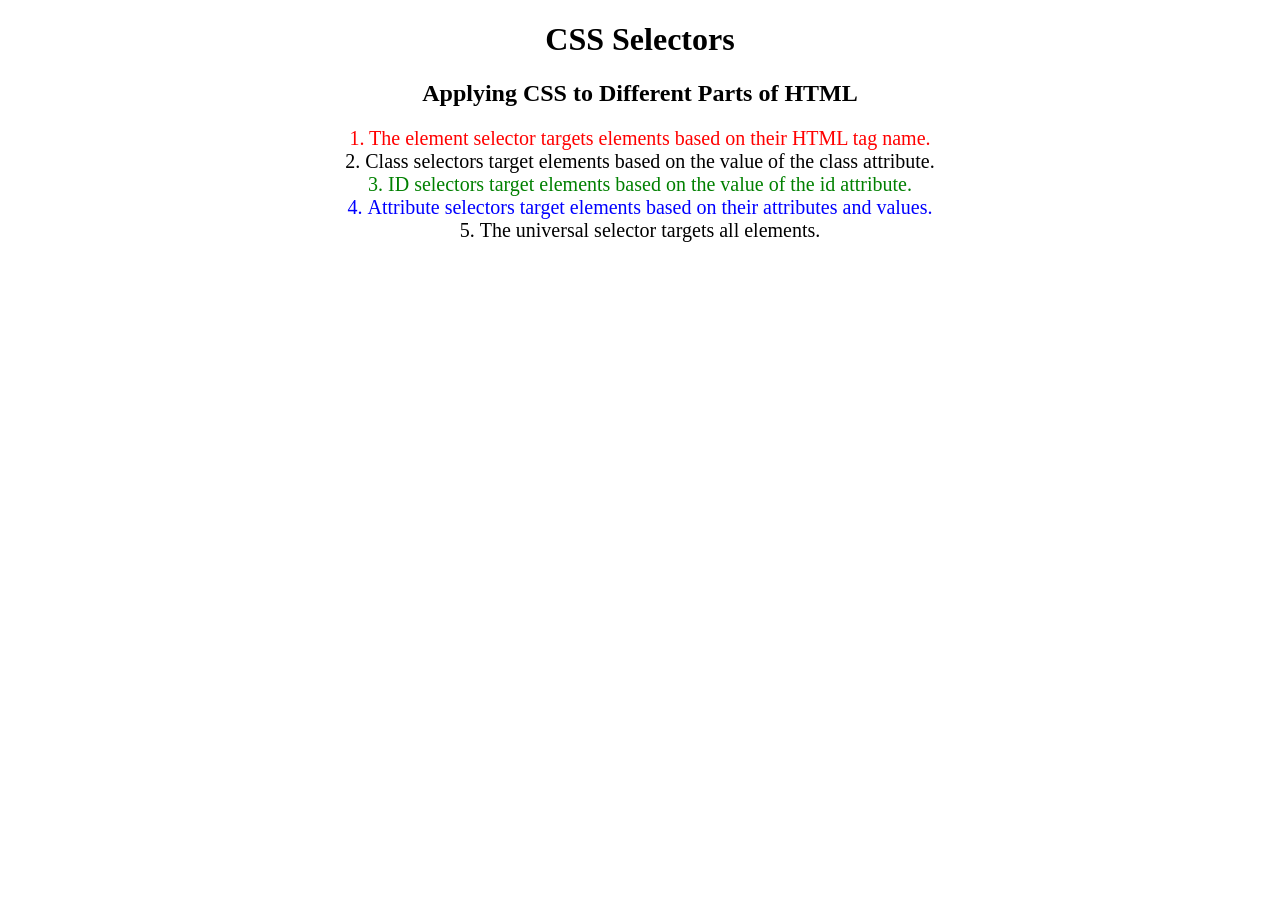
<file: Day42&43/5.3 CSS Selectors/index.html>
<!DOCTYPE html>
<html lang="en">

<head>
  <meta charset="UTF-8">
  <title>CSS Selectors</title>
  <link rel="stylesheet" href="./style.css" />
</head>

<body>
  <h1>CSS Selectors</h1>
  <h2>Applying CSS to Different Parts of HTML</h2>
  <!-- TODO 1: Set the CSS for all paragraph tags to "color: red" -->
  <p class="note">1. The element selector targets elements based on their HTML tag name.</p>

  <ol>
    <!-- TODO 2: Set the CSS for all elements with a class of "note" to "font-size: 20px" -->
    <li class="note" value="2">Class selectors target elements based on the value of the class attribute.</li>

    <!-- TODO 3: Set the CSS for the element with an id of "id-selector-demo" to "color: green" -->
    <li class="note" id="id-selector-demo" value="3">ID selectors target elements based on the value of the id
      attribute.</li>

    <!-- TODO 4: Set the CSS for the li elements that have the "value" attribute set to "4" to have "color: blue" -->
    <li class="note" value="4">Attribute selectors target elements based on their attributes and values.</li>

    <!-- TODO 5: Set all elements to have "text-align: center" -->
    <li class="note" value="5">The universal selector targets all elements.</li>
  </ol>
</body>

</html>
</file>
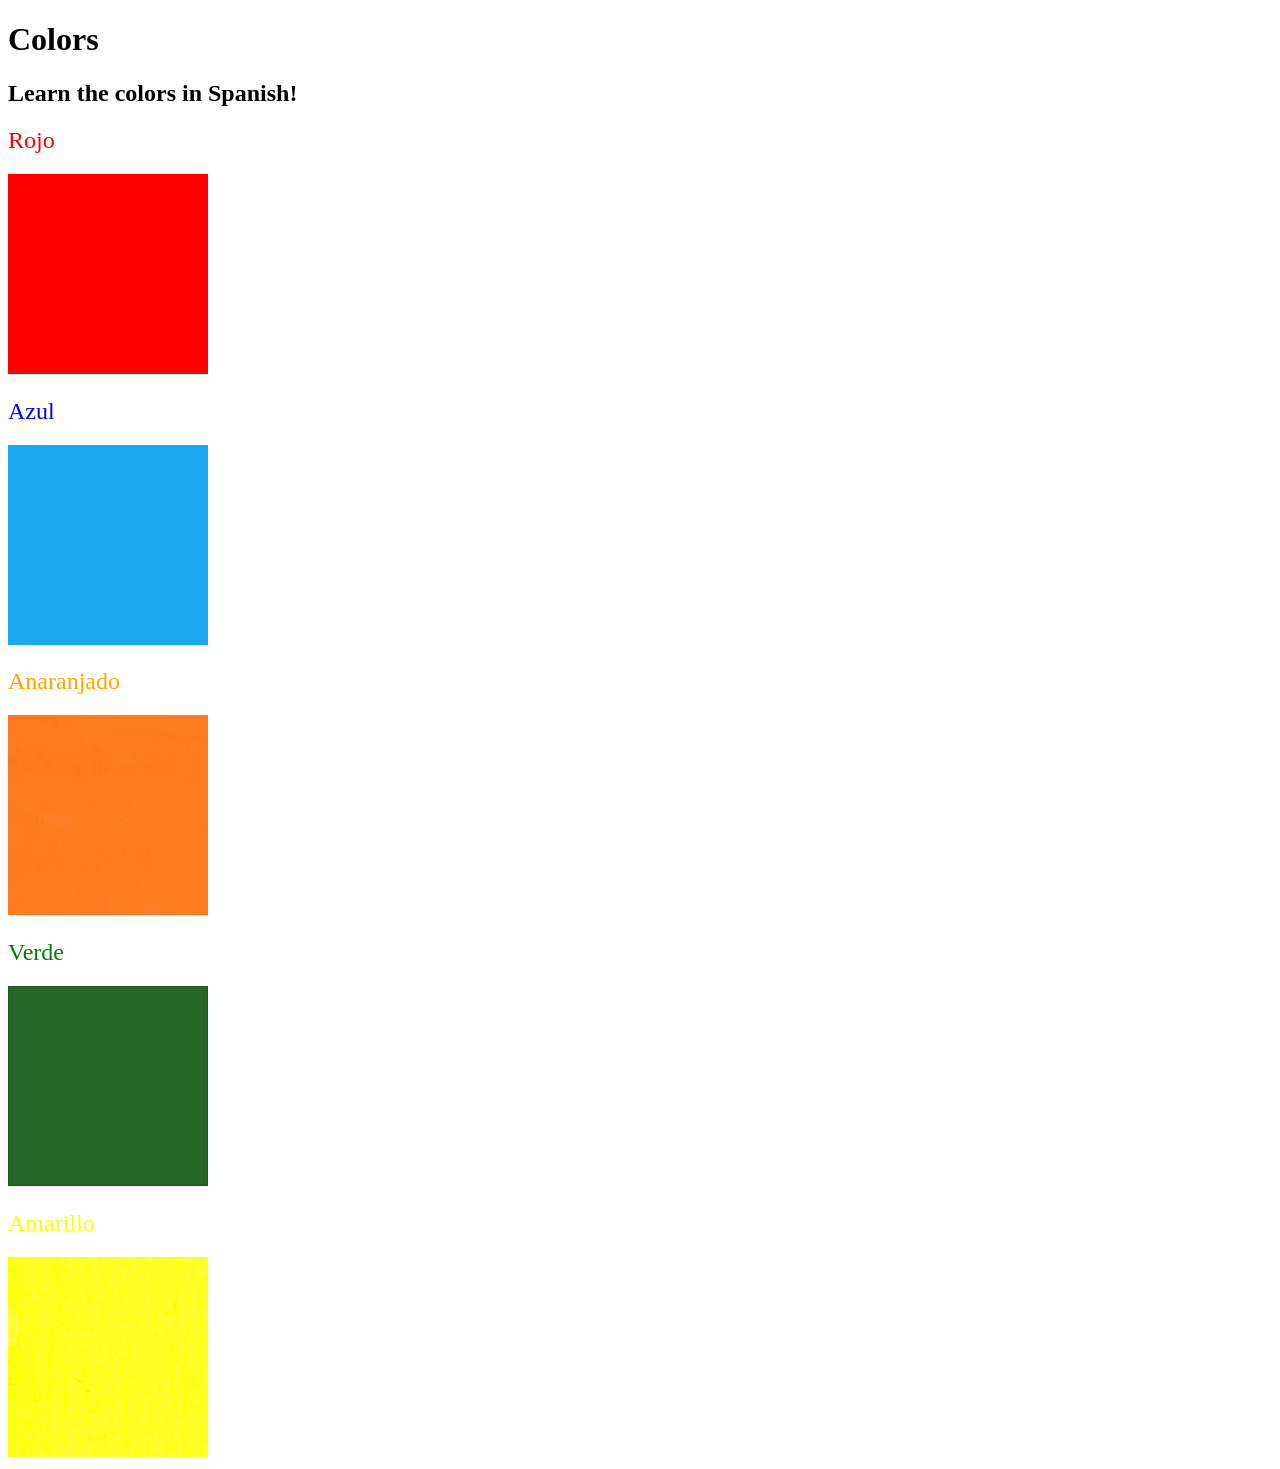
<file: Day42&43/5.4 Color Vocab Project/index.html>
<!DOCTYPE html>
<html lang="en">

<head>
  <meta charset="UTF-8">
  <title>Spanish Vocabulary</title>
  <link rel="stylesheet" href="style.css" />
</head>

<body>
  <h1>Colors</h1>
  <h2>Learn the colors in Spanish!</h2>
  <h2 class="color-title" id="red">Rojo</h2>
  <img class="color" src="./assets/images/red.png" alt="red" />

  <h2 class="color-title" id="blue">Azul</h2>
  <img src="./assets/images/blue.png" alt="blue" />

  <h2 class="color-title" id="orange">Anaranjado</h2>
  <img src="./assets/images/orange.png" alt="orange" />

  <h2 class="color-title" id="green">Verde</h2>
  <img src="./assets/images/green.png" alt="green" />

  <h2 class="color-title" id="yellow">Amarillo</h2>
  <img src="./assets/images/yellow.png" alt="yellow" />
</body>

</html>

<!-- 
TODOs
IMPORTANT: You should not need to make ANY CHANGES to index.html
All code should be written in your CSS file.

1. Create a CSS file and incorporate it as an external stylesheet.
2. Use CSS to style each of the color titles to meaning. 
Hint: Use the id to help if you don't know the words in spanish.
3. Use CSS to change all the color titles to have "font-weight: normal;"
4. Use CSS (not HTML) to make all the images 200px heigh and 200px wide. 
Hint: 
https://developer.mozilla.org/en-US/docs/Web/CSS/height
https://developer.mozilla.org/en-US/docs/Web/CSS/width
-->
</file>
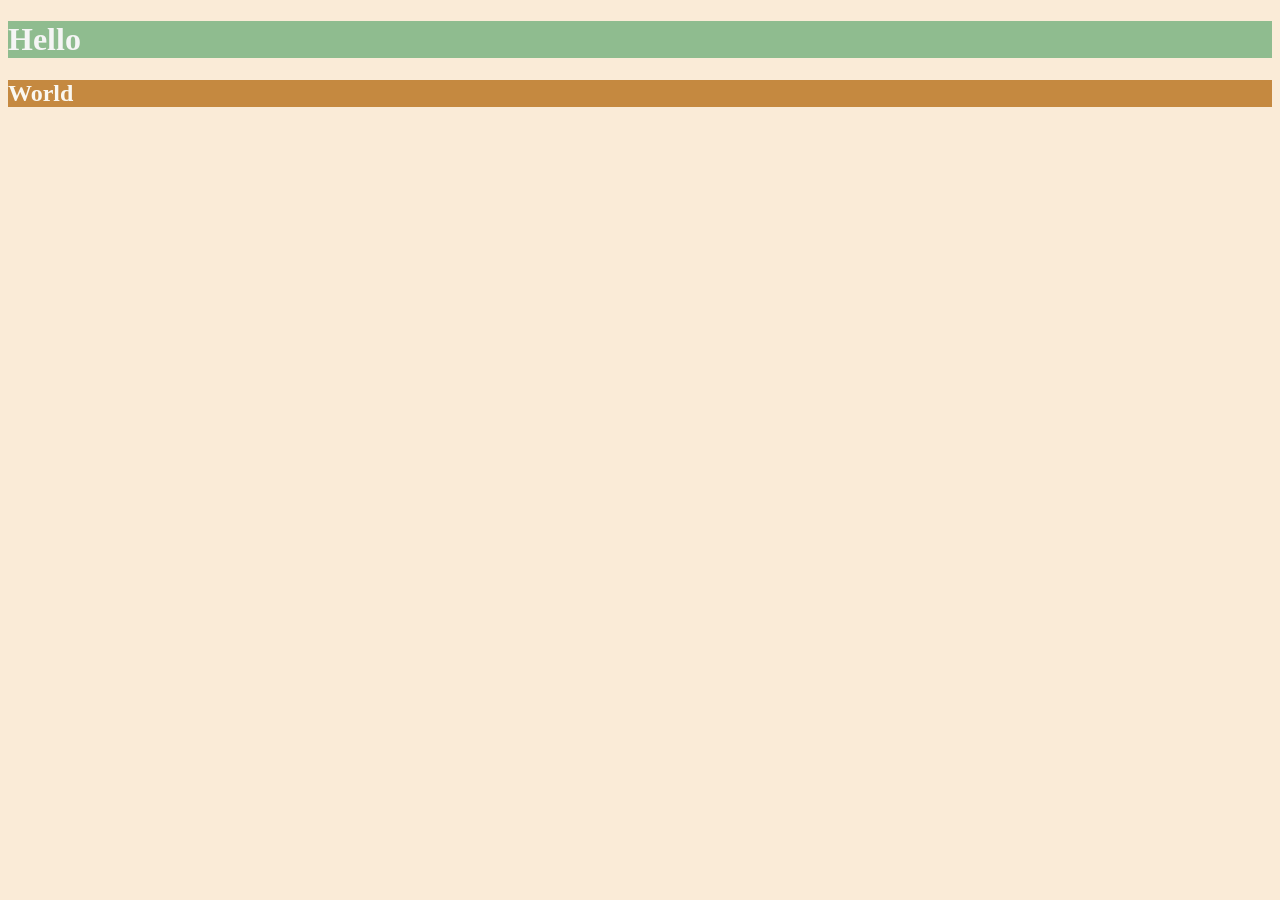
<file: Day42&43/6.0 CSS Colors/index.html>
<!DOCTYPE html>
<html lang="en">

<head>
  <meta charset="UTF-8">
  <title>Colors</title>
  <style>
    body{
      background-color: antiquewhite;
    }
    h1{
      color: whitesmoke;
      background-color: darkseagreen;
    }
    h2{
      color: #FAF8F1;
      background-color: #C58940;
    }

  </style>
</head>

<body>
  <h1>Hello</h1>
  <h2>World</h2>
</body>

</html>
</file>
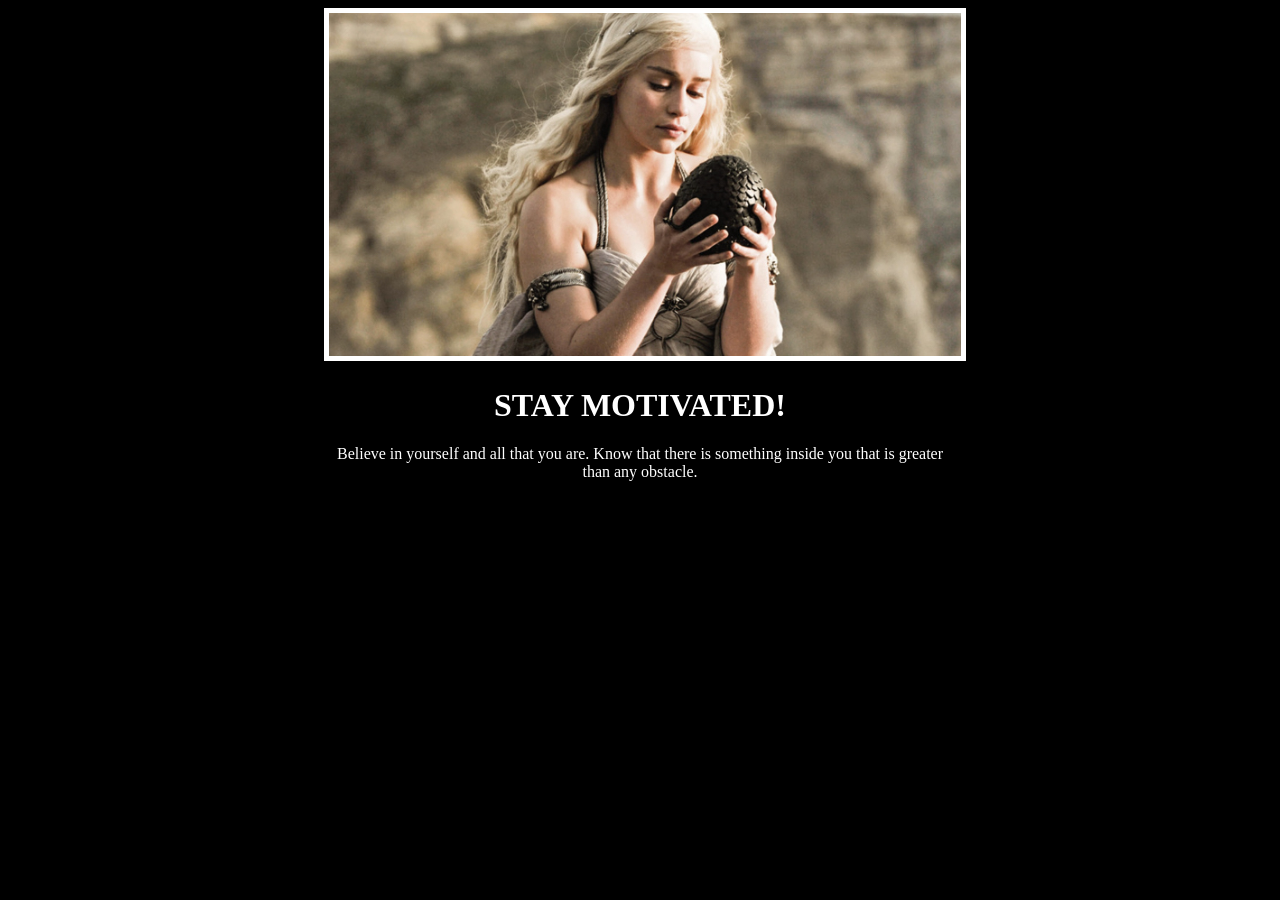
<file: Day42&43/6.4 Motivation Meme Project/index.html>
<!DOCTYPE html>
<html lang="en">
<head>
  <meta charset="UTF-8">
  <meta name="viewport" content="width=device-width, initial-scale=1.0">
  <title>Document</title>
</head>
<body style="background-color: black; color: white; font-family: 'Libre Baskerville', serif; text-align: center;">
  <div style="width: 50%; margin-left: 25%;">
    <img src="assets/images/daenerys.jpeg" alt="Motivational Image" style="width: 100%; border: 5px solid white;">
    <h1 style="text-transform: uppercase;">Stay Motivated!</h1>
    <p>Believe in yourself and all that you are. Know that there is something inside you that is greater than any obstacle.</p>
  </div>
  
</body>
</html><!--
</file>
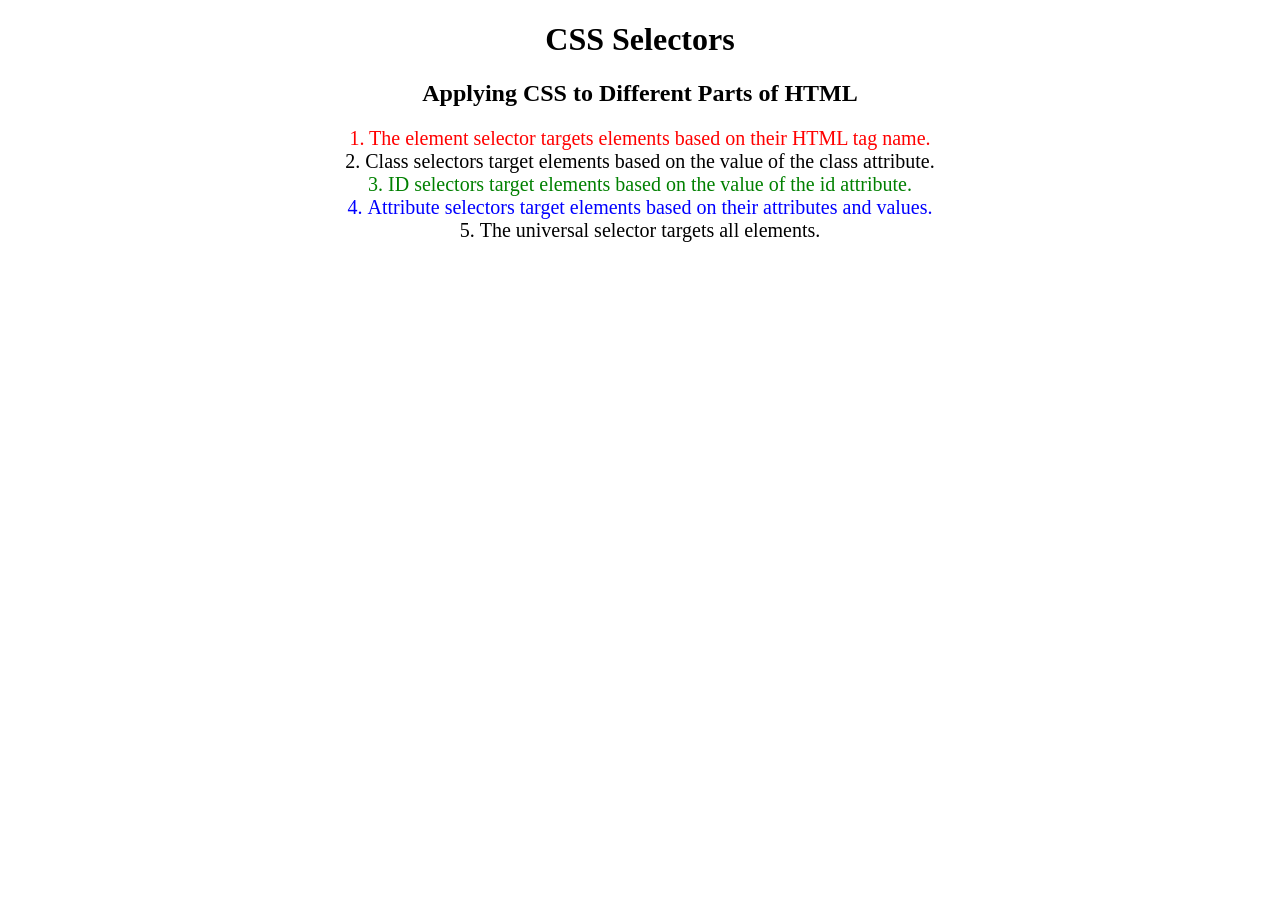
<file: Day42&43/5.3 CSS Selectors/solution/solution.html>
<!DOCTYPE html>
<html lang="en">

<head>
  <meta charset="UTF-8">
  <title>CSS Selectors</title>
  <link rel="stylesheet" href="./solution-style.css" />
</head>

<body>
  <h1>CSS Selectors</h1>
  <h2>Applying CSS to Different Parts of HTML</h2>
  <!-- TODO 1: Set the CSS for all paragraph tags to "color: red" -->
  <p class="note">1. The element selector targets elements based on their HTML tag name.</p>

  <ol>
    <!-- TODO 2: Set the CSS for all elements with a class of "note" to "font-size: 20px" -->
    <li class="note" value="2">Class selectors target elements based on the value of the class attribute.</li>

    <!-- TODO 3: Set the CSS for the element with an id of "id-selector-demo" to "color: green" -->
    <li class="note" id="id-selector-demo" value="3">ID selectors target elements based on the value of the id
      attribute.</li>

    <!-- TODO 4: Set the CSS for the li elements that have the "value" attribute set to "4" to have "color: blue" -->
    <li class="note" value="4">Attribute selectors target elements based on their attributes and values.</li>

    <!-- TODO 5: Set all elements to have "text-align: center" -->
    <li class="note" value="5">The universal selector targets all elements.</li>
  </ol>
</body>

</html>
</file>
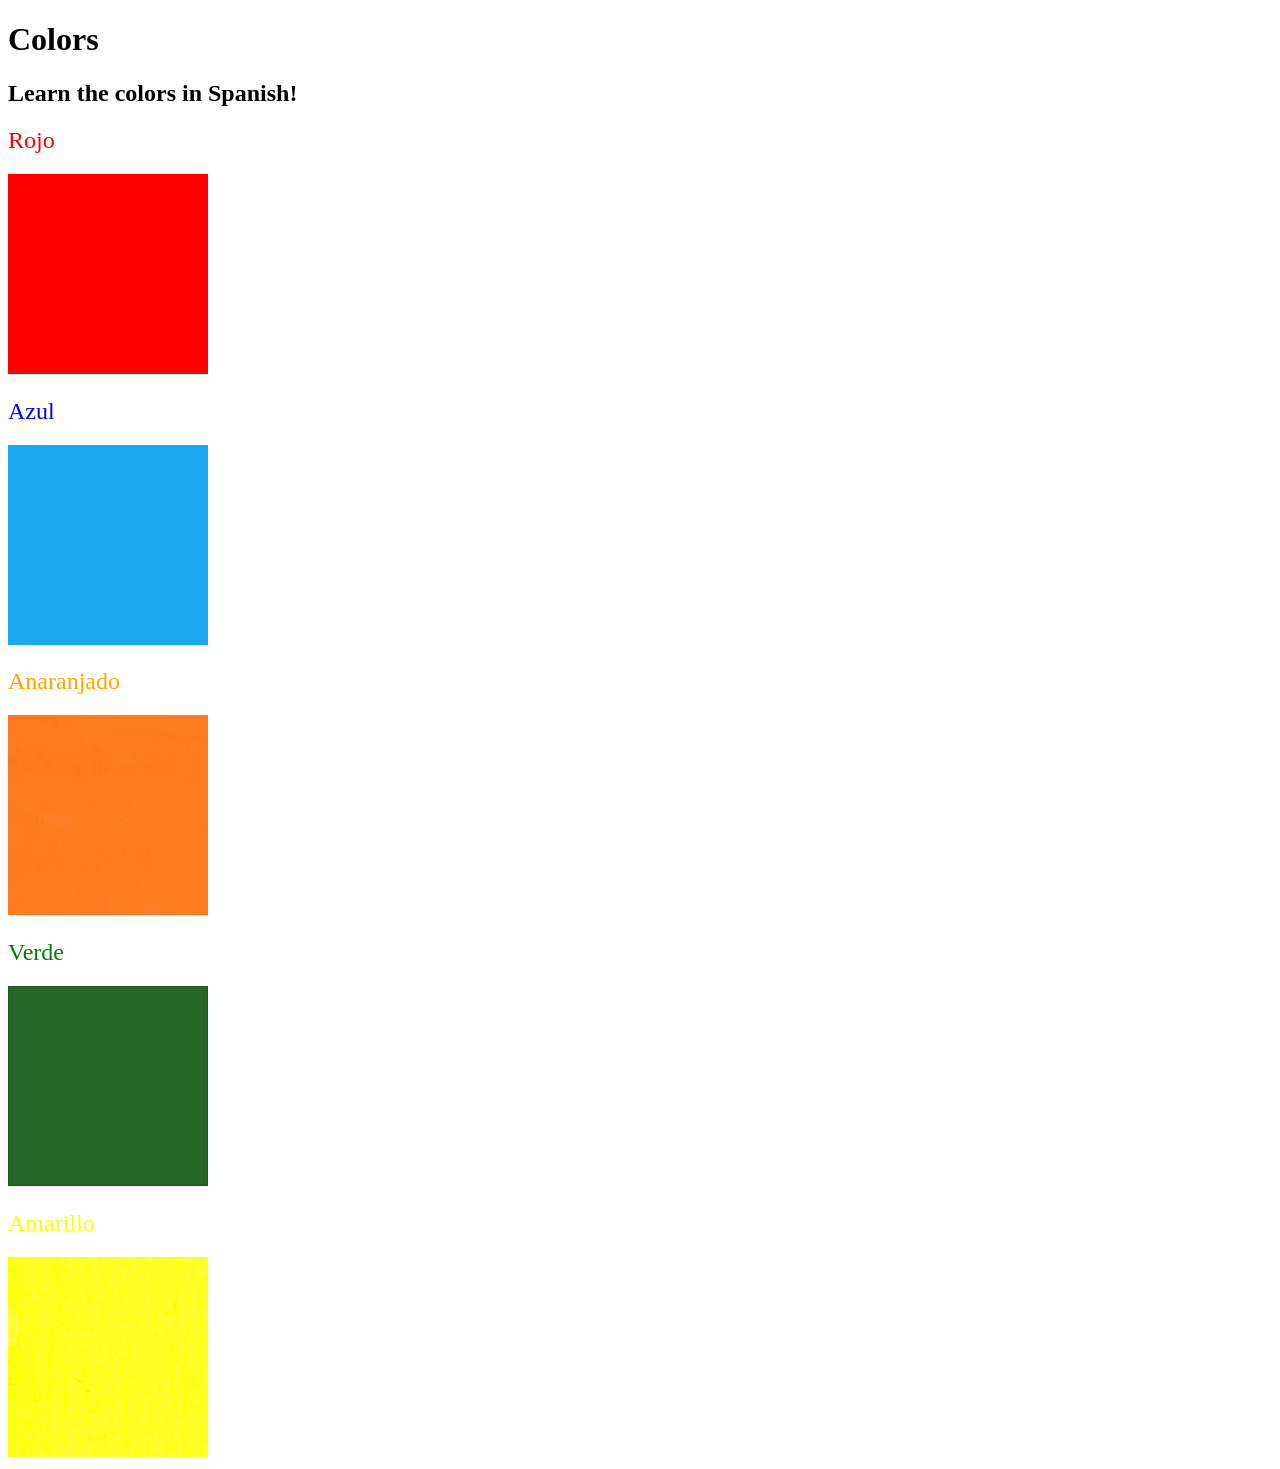
<file: Day42&43/5.4 Color Vocab Project/solution/solution.html>
<!DOCTYPE html>
<html lang="en">

<head>
  <meta charset="UTF-8">
  <title>Spanish Vocabulary</title>
  <link rel="stylesheet" href="./style.css" />
</head>

<body>
  <h1>Colors</h1>
  <h2>Learn the colors in Spanish!</h2>
  <h2 class="color-title" id="red">Rojo</h2>
  <img class="color" src="./assets/images/red.png" alt="red" />

  <h2 class="color-title" id="blue">Azul</h2>
  <img src="./assets/images/blue.png" alt="blue" />

  <h2 class="color-title" id="orange">Anaranjado</h2>
  <img src="./assets/images/orange.png" alt="orange" />

  <h2 class="color-title" id="green">Verde</h2>
  <img src="./assets/images/green.png" alt="green" />

  <h2 class="color-title" id="yellow">Amarillo</h2>
  <img src="./assets/images/yellow.png" alt="yellow" />
</body>

</html>
</file>
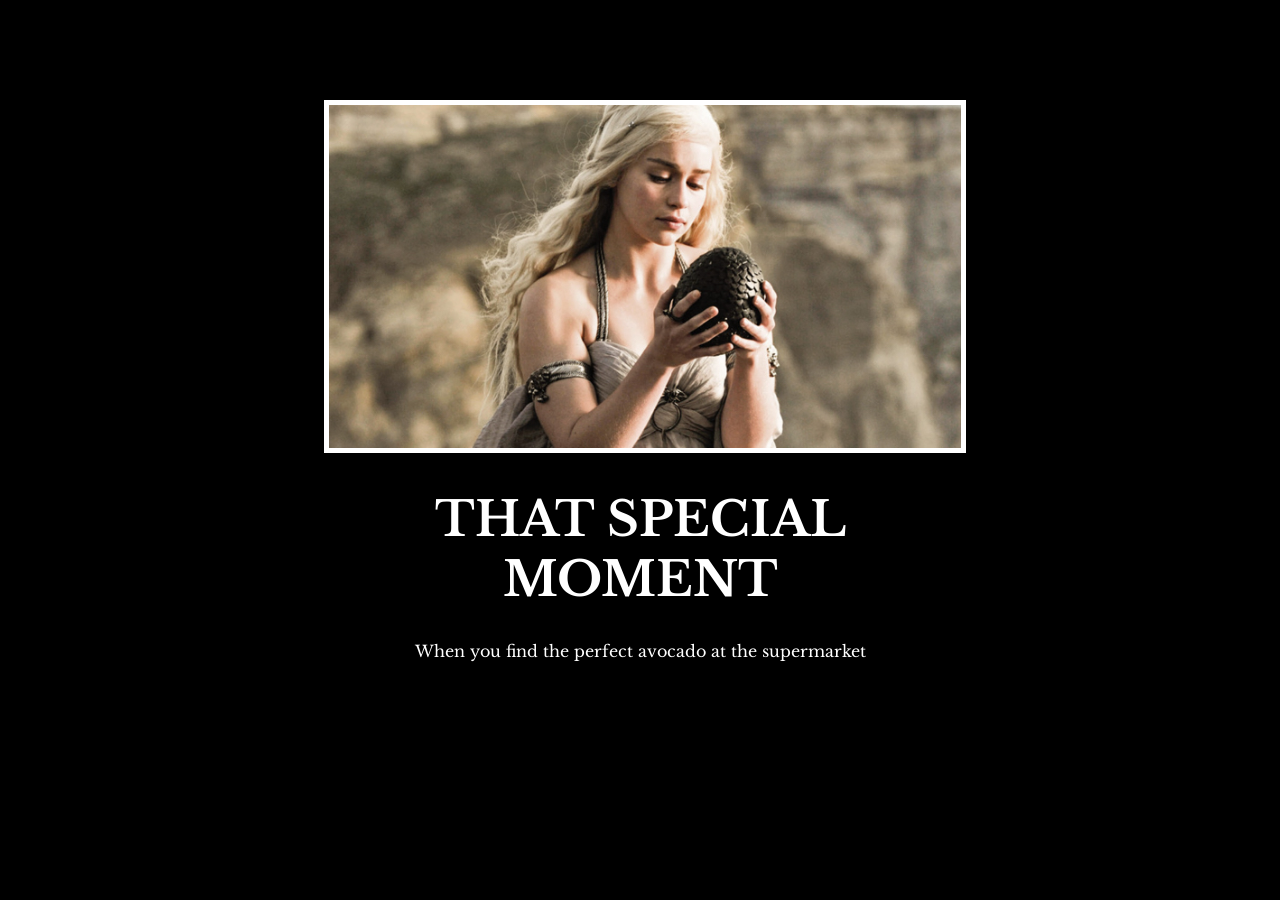
<file: Day42&43/6.4 Motivation Meme Project/solution/solution.html>
<!DOCTYPE html>
<html lang="en">

<head>
  <meta charset="UTF-8">
  <title>Motivation Meme</title>
  <link rel="stylesheet" href="./solution.css" />
  <link rel="preconnect" href="https://fonts.googleapis.com">
  <link rel="preconnect" href="https://fonts.gstatic.com" crossorigin>
  <link href="https://fonts.googleapis.com/css2?family=Libre+Baskerville&display=swap" rel="stylesheet">
</head>

<body>

  <div class="poster">
    <img class="motivation-img" src="./assets/images/daenerys.jpeg" src="daenerys with egg" />
    <h1>That Special Moment</h1>
    <p>When you find the perfect avocado at the supermarket</p>
  </div>
</body>

</html>
</file>
<file: Day42&43/5.3 CSS Selectors/style.css>
ol {
  margin-left: -40px;
  margin-top: -20px;
  list-style-position: inside;
}

/* Write your CSS below, don't change the rules above. */
p{
  color: red;
}
.note{
  font-size: 20px;
}
#id-selector-demo{
  color: green;
}
li[value="4"]{
  color: blue;
}
*{
  text-align: center;
}
</file>
<file: Day42&43/5.4 Color Vocab Project/style.css>
#red{
    color: red;
}
#blue{
    color: blue;
}
#green{
    color: green;
}
#yellow{
    color: yellow;
}
#orange{
    color: orange;
}
.color-title{
    font-weight: normal;
}
img{
    width: 200px;   
    height: 200px;
}
</file>
<file: Day42&43/5.3 CSS Selectors/solution/solution-style.css>
ol {
  margin-left: -40px;
  margin-top: -20px;
  list-style-position: inside;
}


/* Write your CSS below, don't change the rules above. */

/* TODO 1: Set the CSS for all paragraph tags to "color: red;" */
p {
  color: red;
}

/* TODO 2: Set the CSS for all elements with a class of "note" to "font-size: 20px;" */
.note {
  font-size: 20px;
}

/* TODO 3: Set the CSS for the element with an id of "id-selector-demo" to "color: green;" */
#id-selector-demo {
  color: green;
}

/* TODO 4: Set the CSS for the li elements that have the "value" attribute set to "4" to have "color: blue;" */
li[value="4"] {
  color: blue;
}

/* TODO 5: Set all elements to have "font-family: sans-serif;" */
* {
  text-align: center;
}
</file>
<file: Day42&43/5.4 Color Vocab Project/solution/style.css>
img {
  height: 200px;
  width: 200px;
}

.color-title {
  font-weight: normal;
}

#red {
  color: red;
}

#blue {
  color: blue;
}

#orange {
  color: orange;
}

#green {
  color: green;
}

#yellow {
  color: yellow;
}
</file>
<file: Day42&43/6.4 Motivation Meme Project/solution/solution.css>
body {
  background-color: black;
}
h1 {
  text-transform: uppercase;
  font-size: 3rem;
}

.poster {
  width: 50%;
  margin-left: 25%;
  margin-top: 100px;
  color: white;
  font-family: "Libre Baskerville", serif;
  text-align: center;
}

.motivation-img {
  border: 5px solid white;
  width: 100%;
}
</file>
